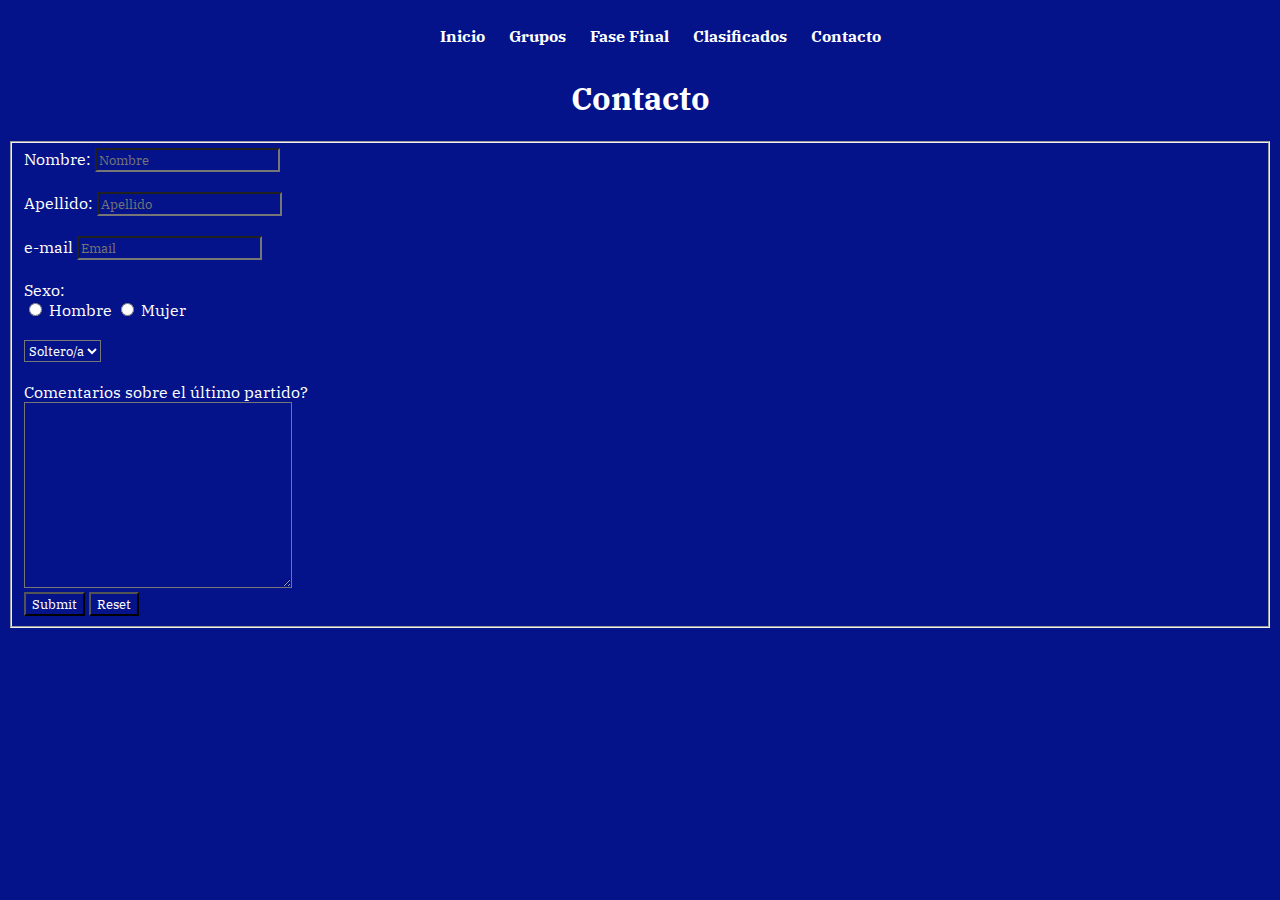
<file: paginas/contacto.html>
<!DOCTYPE html>
<html lang="es">
<head>
    <meta charset="UTF-8">
    <meta http-equiv="X-UA-Compatible" content="IE=edge">
    <meta name="viewport" content="width=device-width, initial-scale=1.0">
    <title>Document</title>
    <link rel="stylesheet" href="../style.css">
</head>
<body>
    <header>
        <nav>
            <ul>
                <li><a href="../index.html">Inicio</a></li>
                <li><a href="grupos.html">Grupos</a></li>
                <li><a href="fase-final.html">Fase Final</a></li>
                <li><a href="clasificados.html">Clasificados</a></li>
                <li><a href="contacto.html">Contacto</a></li>
            </ul>
        </nav>
    </header>
    
    <main>
        <h1>Contacto</h1>
        <form action="">
            <fieldset>
                <label for="">Nombre:</label>
                    <input type="text" name="" id="" placeholder="Nombre"><br><br>

                <label for="">Apellido:</label>
                    <input type="text" name="" id="" placeholder="Apellido"><br><br>

                <label for="">e-mail</label>
                    <input type="email" name="" id="" placeholder="Email"><br><br>

                <label for="Sexo">Sexo:</label><br>
                <input name="Sexo" type="radio" value="Hombre">
                    <span>Hombre</span>
                <input name="Sexo" type="radio" value="Mujer">
                    <span>Mujer</span><br><br>
                
                <select name="Estado Civil" id="">
                    <option value="Soltero/a">Soltero/a</option>
                    <option value="Casado/a">Casado/a</option>
                </select><br><br>
                
                <label for="">Comentarios sobre el último partido?</label><br>
                <textarea name="" id="" cols="30" rows="10"></textarea><br>

                <input type="submit">
                <input type="reset">
            </fieldset>
        </form>
    </main>

</body>
</html>
</file>
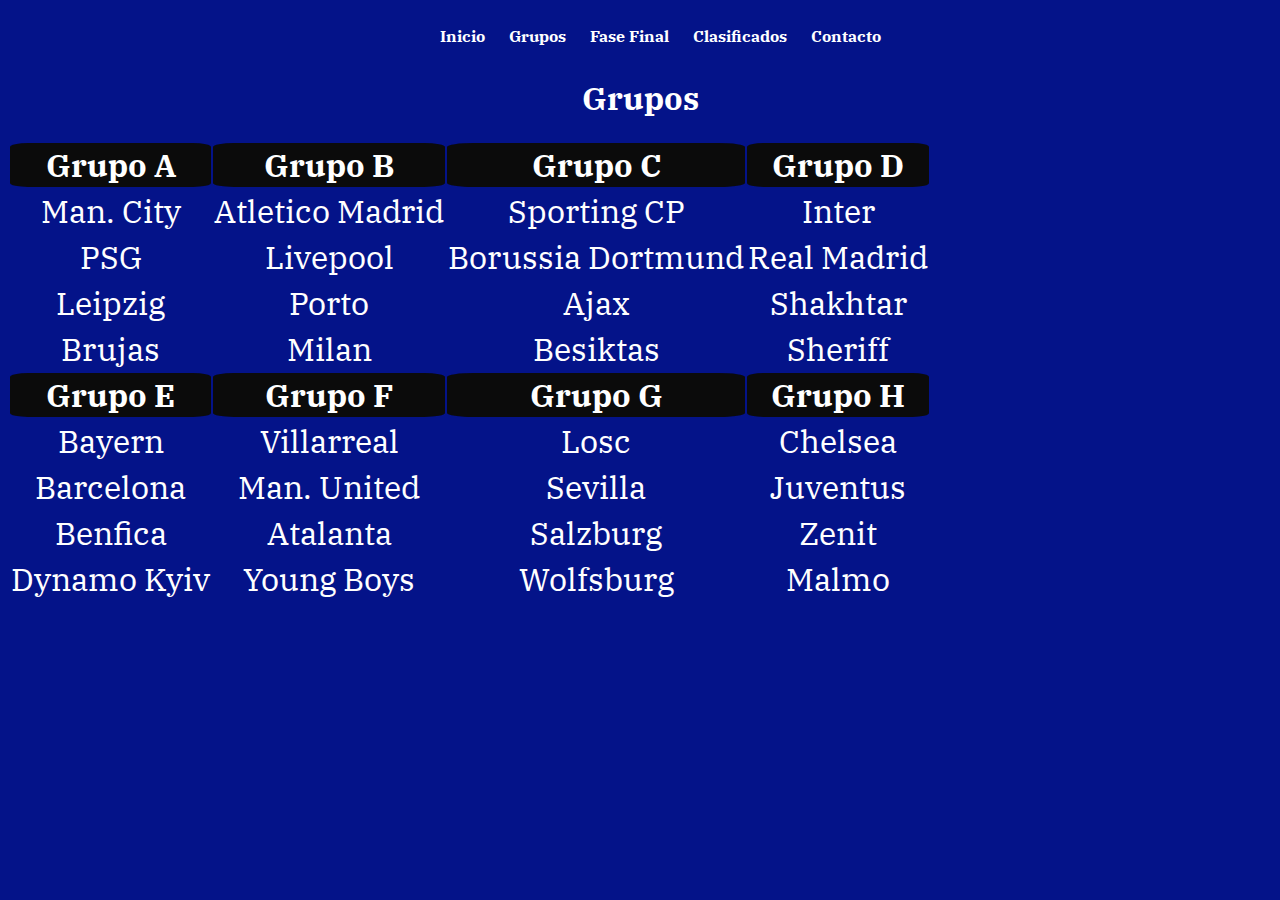
<file: paginas/grupos.html>
<!DOCTYPE html>
<html lang="es">
<head>
    <meta charset="UTF-8">
    <meta http-equiv="X-UA-Compatible" content="IE=edge">
    <meta name="viewport" content="width=device-width, initial-scale=1.0">
    <title>Document</title>
    <link rel="stylesheet" href="../style.css">
</head>
<body>
    <header>
        <nav>
            <ul>
                <li><a href="../index.html">Inicio</a></li>
                <li><a href="grupos.html">Grupos</a></li>
                <li><a href="fase-final.html">Fase Final</a></li>
                <li><a href="clasificados.html">Clasificados</a></li>
                <li><a href="contacto.html">Contacto</a></li>
            </ul>
        </nav>
    </header>

    <main>
        <h1>Grupos</h1>
        <table>
            <th class=>Grupo A</th>
            <th class=>Grupo B</th>
            <th class=>Grupo C</th>
            <th class=>Grupo D</th>
            <tr>
                <td class="grupos">Man. City</td>
                <td class="grupos">Atletico Madrid</td>
                <td class="grupos">Sporting CP</td>
                <td class="grupos">Inter</td>
            </tr>
            <tr>
                <td class="grupos">PSG</td>
                <td class="grupos">Livepool</td>
                <td class="grupos">Borussia Dortmund</td>
                <td class="grupos">Real Madrid</td>
            </tr>
            <tr>
                <td class="grupos">Leipzig</td>
                <td class="grupos">Porto</td>
                <td class="grupos">Ajax</td>
                <td class="grupos">Shakhtar</td>
            </tr>
            <tr>
                <td class="grupos">Brujas</td>
                <td class="grupos">Milan</td>
                <td class="grupos">Besiktas</td>
                <td class="grupos">Sheriff</td>
            </tr>
            <th class=>Grupo E</th>
            <th class=>Grupo F</th>
            <th class=>Grupo G</th>
            <th class=>Grupo H</th>
            <tr>
                <td class="grupos">Bayern</td>
                <td class="grupos">Villarreal</td>
                <td class="grupos">Losc</td>
                <td class="grupos">Chelsea</td>
            </tr>
            <tr>
                <td class="grupos">Barcelona</td>
                <td class="grupos">Man. United</td>
                <td class="grupos">Sevilla</td>
                <td class="grupos">Juventus</td>
            </tr>
            <tr>
                <td class="grupos">Benfica</td>
                <td class="grupos">Atalanta</td>
                <td class="grupos">Salzburg</td>
                <td class="grupos">Zenit</td>
            </tr>
            <tr>
                <td class="grupos">Dynamo Kyiv</td>
                <td class="grupos">Young Boys</td>
                <td class="grupos">Wolfsburg</td>
                <td class="grupos">Malmo</td>
            </tr>
        </table>
    </main>
    
</body>
</html>
</file>
<file: style.css>
@import url('https://fonts.googleapis.com/css2?family=IBM+Plex+Serif:wght@400;700&family=Permanent+Marker&display=swap');

*{
    font-family: 'IBM Plex Serif', serif;
    
    color: white;
    background-color: #041389;
}

header{
    background-color: blue;
}

h1{
    text-align: center;
}

ul{
    list-style: none;
    text-align: center;
    font-weight: 700;

}

li a:hover{
    color: black;
    background-color: white;
    padding: 6px;
    border-radius: 9%;
}

li{
    display: inline-block;
    margin: 10px;
}

li a{
    text-decoration: none;

}

.grupos{
    font-size: xx-large;
    text-align: center;
    
}

th{
    background-color: #0B0B0B;
    font-size: xx-large;
    text-align: center;
    border-radius: 9%;
}
</file>
